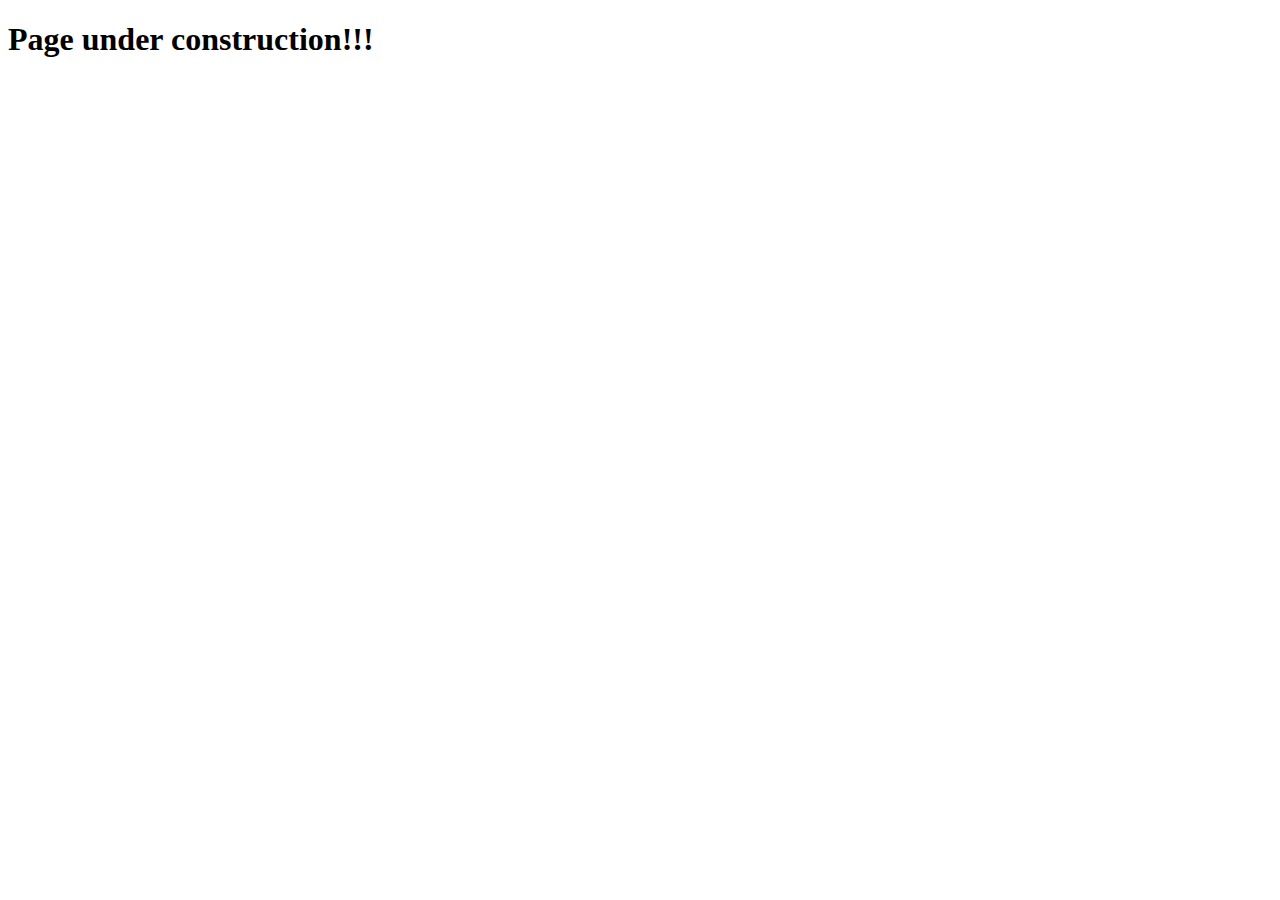
<file: pages/iitjee.html>
<!DOCTYPE html>
<html lang="en">
  <head>
    <meta charset="UTF-8" />
    <meta http-equiv="X-UA-Compatible" content="IE=edge" />
    <meta name="viewport" content="width=device-width, initial-scale=1.0" />
    <title>IIT-JEE Notes</title>
  </head>
  <body>
    <h1>Page under construction!!!</h1>
  </body>
</html>
</file>
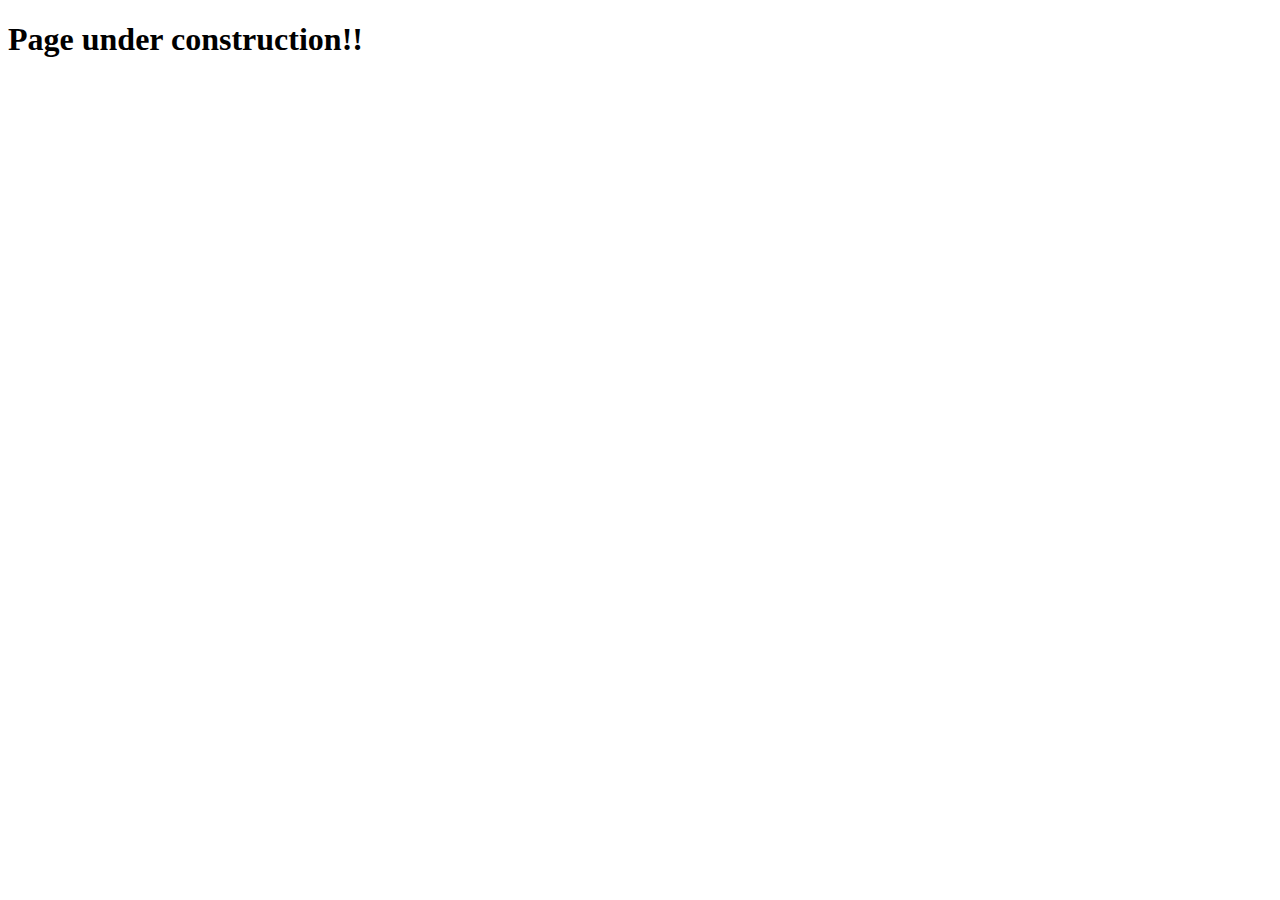
<file: pages/neet.html>
<!DOCTYPE html>
<html lang="en">
  <head>
    <meta charset="UTF-8" />
    <meta http-equiv="X-UA-Compatible" content="IE=edge" />
    <meta name="viewport" content="width=device-width, initial-scale=1.0" />
    <title>NEET Notes</title>
  </head>
  <body>
    <h1>Page under construction!!</h1>
  </body>
</html>
</file>
